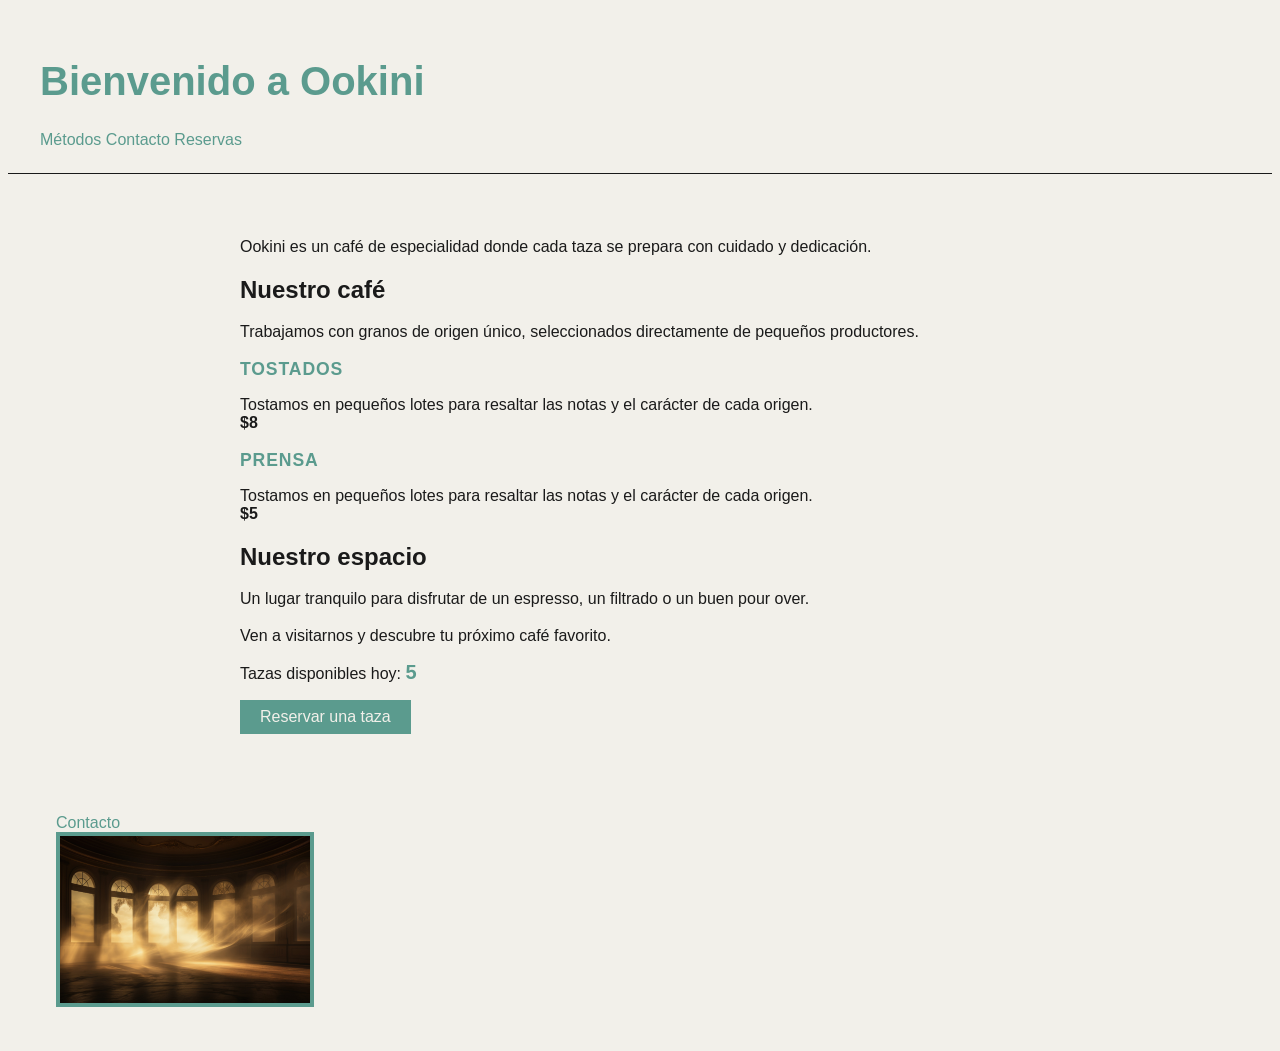
<file: index.html>
<!DOCTYPE html>
<html lang="es">
<head>
    <meta charset="UTF-8">
    <meta name="viewport" content="width=device-width, initial-scale=1.0">
    <title>Ookini</title>
    <link rel="stylesheet" href="styles.css">
</head>
<body>
    <header>
        <h1>Bienvenido a Ookini</h1>
        <nav>
        <a href="#metodos">Métodos</a>
        <a href="#contacto">Contacto</a>
        <a href="#reservas">Reservas</a>
    
        </nav>

    </header>
    <main>
        <section id="mitodos">
            <p>Ookini es un café de especialidad donde cada taza se prepara con cuidado y dedicación.</p>

            <h2>Nuestro café</h2>   
            <p>Trabajamos con granos de origen único, seleccionados directamente de pequeños productores.</p>
            <h3 class="metodo-titulo">Tostados</h3>
            <p>Tostamos en pequeños lotes para resaltar las notas y el carácter de cada origen. <br>
            <span class="precio">$8</span></p>
            <h3 class="metodo-titulo">Prensa</h3>
            <p>Tostamos en pequeños lotes para resaltar las notas y el carácter de cada origen. <br>
            <span class="precio">$5</span></p>
            <h2>Nuestro espacio</h2>
            <p>Un lugar tranquilo para disfrutar de un espresso, un filtrado o un buen pour over.</p>
            <h3></h3>
            <p>Ven a visitarnos y descubre tu próximo café favorito.</p>
        </section>
        <section id="reservas">
            <p>Tazas disponibles hoy: <span id=contador-tazas>5</span></p>
            <button id="boton-reservar">Reservar una taza</button>
        </section>
    </main>
    <footer id="contacto">
        <a href="https://www.google.com">Contacto</a> <br>
        <img src="ookini-barra.jpg" atl="Barra de Ookini, café de especialidad" width="250">
    </footer>
    <script src="script.js"></script>
    
</body>
</html>
</file>
<file: styles.css>
body {
    background-color: #F2F0EA;
    font-family: Arial, Helvetica, sans-serif;
    color: #1A1A1A;
}
h1 {
    color: #5b9b8e;
    font-size: 2.5rem; 
}
header {
    padding: 1.5rem 2rem;
    border-bottom: 1px solid #1A1A1A;
}
nav a {
    color: #5b9b8e;
    text-decoration: none;
}
main {
    padding: 3rem 2rem;
    max-width: 800px;
    margin: 0 auto;
}
.metodo-titulo {
    font-size: 1.1rem;
    letter-spacing: 0.05em;
    text-transform: uppercase;
    margin-bottom: 0.25rem;
    color: #5b9b8e;
}
.precio {
    font-weight: bold;
    color:#1A1A1A;
    text-align: right;
}
footer {
    padding: 2rem 3rem;
    max-width: 1200px;
}
footer a {
    color: #5b9b8e;
    text-decoration: none;
}
footer img {
    border: 4px solid #5b9b8e;
}
#contador-tazas {
    font-size: 1.25rem;
    font-weight: bold;
    color: #5b9b8e;
}

#boton-reservar {
    display: block;
    margin-top: 1rem;
    padding: 0.5rem 1.25rem;
    background-color:#5b9b8e;
    color: #F2F0EA;
    border: none;
    font-family: Arial, Helvetica, sans-serif;
    font-size: 1rem;
    cursor: pointer;
}
</file>
